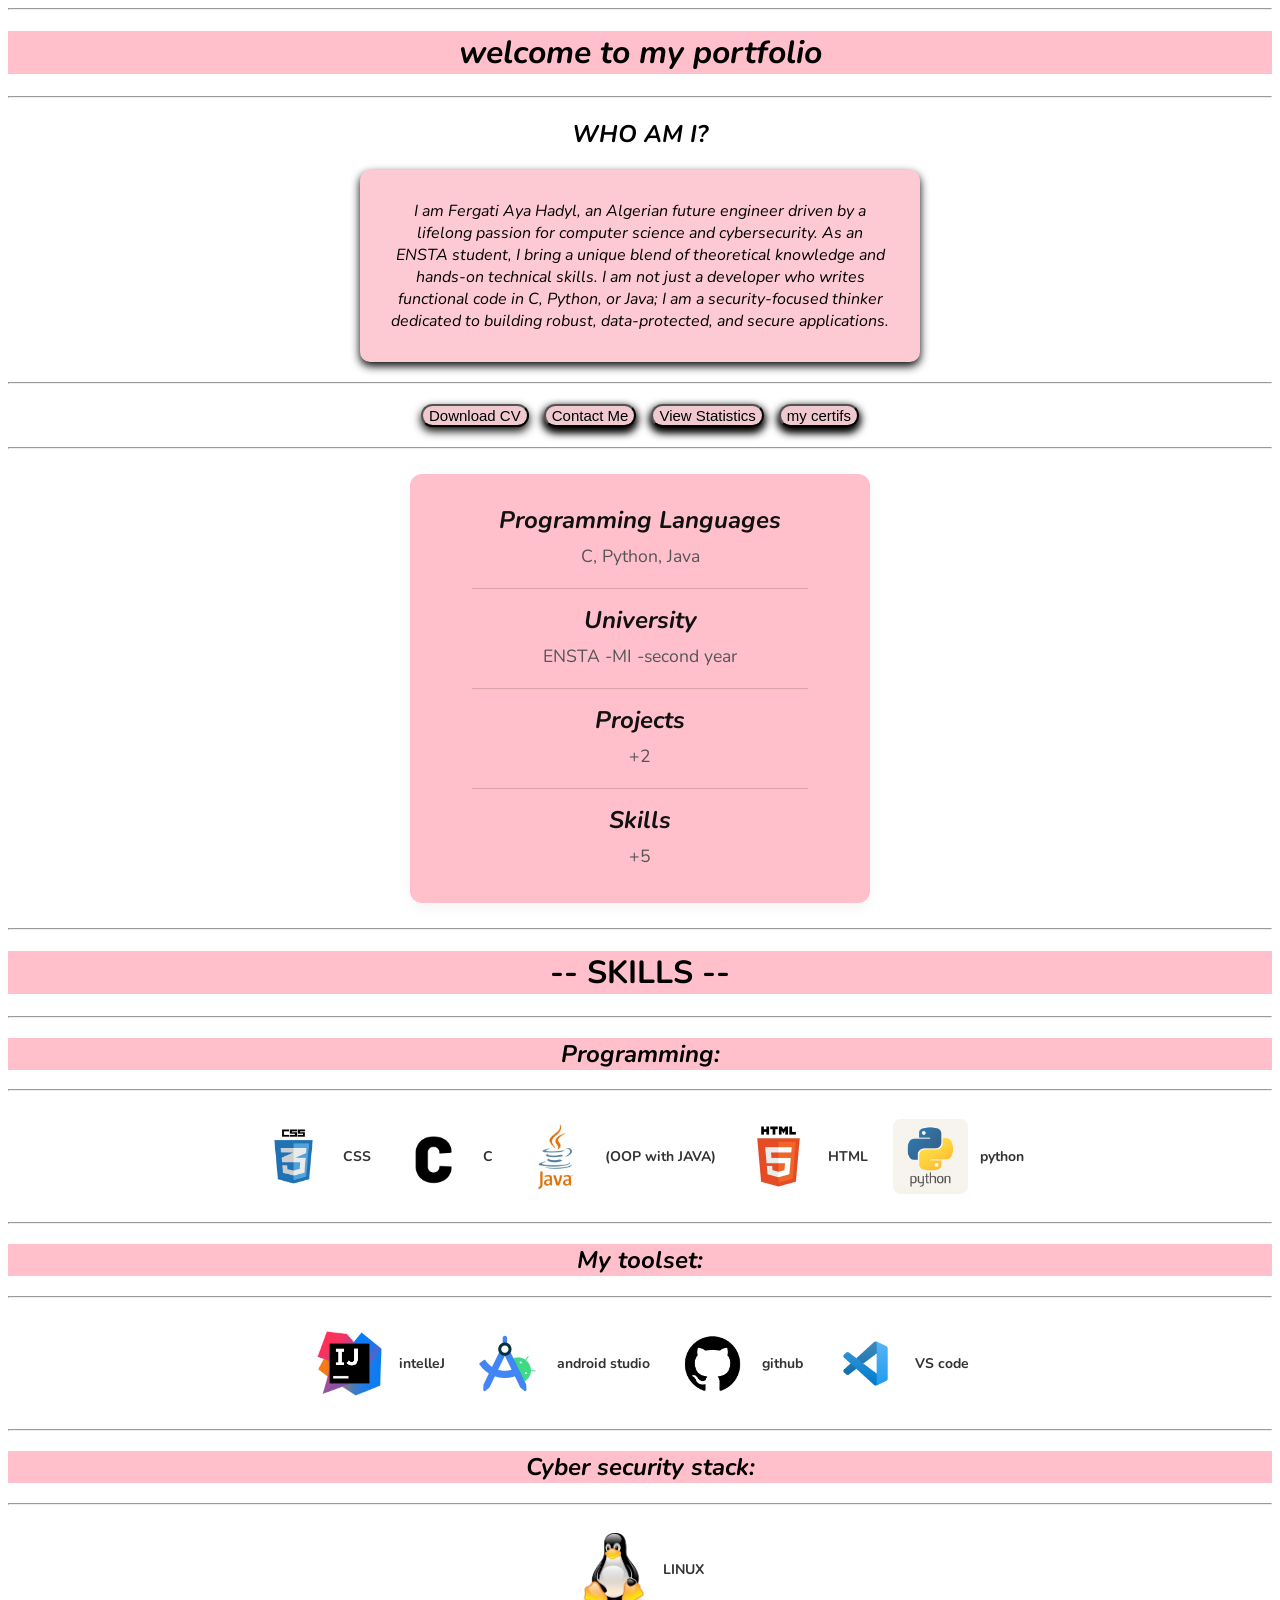
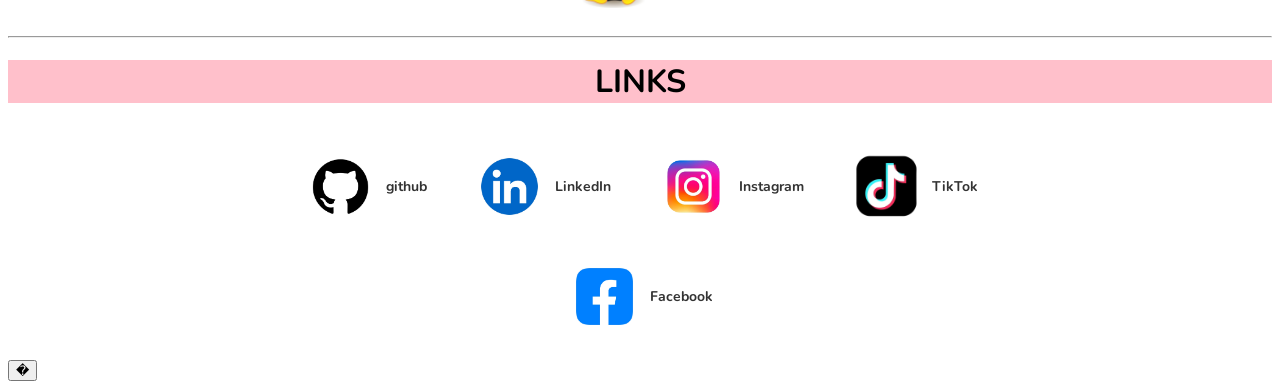
<file: portfolio.html>
<!DOCTYPE html>
<html lang="ar">
<head>
<meta charset="UTF-8">
<meta name="viewport" content="width=device-width, initial-scale=1.0">
<title>myportfolio</title>
<link rel="stylesheet" href="style.css">
</head>
<body>

<hr>
<div class="port">
<h1 align="center"><i>welcome to my portfolio</i></h1>
</div>
<hr>

<div >
<h2 style="text-align: center;"><i>WHO AM I?</i></h2>
<p class="discription">
<i>I am Fergati Aya Hadyl, an Algerian future engineer driven by a lifelong passion for computer science and cybersecurity. As an ENSTA student, I bring a unique blend of theoretical knowledge and hands-on technical skills. I am not just a developer who writes functional code in C, Python, or Java; I am a security-focused thinker dedicated to building robust, data-protected, and secure applications.</i>
</p>
</div>
<hr>


<div class="buttons">
<button>Download CV</button>
<a href="https://www.linkedin.com/in/hadil-fergati-75a52141a" target="_blank">
<button>Contact Me</button>
</a>
<a href="statistics.pdf" target="_blank">
<button>View Statistics</button>
</a>
<a href="certCSedraak.pdf" target="_blank">
<button>my certifs</button>
</a>
</div>
<hr>


<div class="stats">
<div class="stats-item">
<h1><i>Programming Languages</i></h1>
<p class="dis">C, Python, Java</p>
</div>
<hr class="stats-divider">
<div class="stats-item">
<h1><i>University</i></h1>
<p class="dis">ENSTA -MI -second year</p>
</div>
<hr class="stats-divider">
<div class="stats-item">
<h1><i>Projects</i></h1>
<p class="dis">+2</p>
</div>
<hr class="stats-divider">
<div class="stats-item">
<h1><i>Skills</i></h1>
<p class="dis">+5</p>
</div>
</div>
<hr>


<div class="port">
<h1 align="center">-- SKILLS --</h1>
</div>
<hr>
<div class="port">
<h2 align="center"><i>Programming:</i></h2>
</div>
<hr>
<div class="skills">
<div class="skill-item">
<img src="IMG_8627.jpeg" alt="CSS">
<span>CSS</span>
</div>
<div class="skill-item">
<img src="IMG_8629.jpeg" alt="C">
<span>C</span>
</div>
<div class="skill-item">
<img src="IMG_8628.jpeg" alt="Java">
<span>(OOP with JAVA)</span>
</div>
<div class="skill-item">
<img src="IMG_8626.jpeg" alt="HTML">
<span>HTML</span>
</div>
<div class="skill-item">
<img src="IMG_8631.jpeg" alt="Python">
<span>python</span>
</div>
</div>

<hr>


<div class="port">
<h2 align="center"><i>My toolset:</i></h2>
</div>
<hr>
<div class="skills">
<div class="skill-item">
<img src="IMG_8624.jpeg" alt="IntelliJ">
<span>intelleJ</span>
</div>
<div class="skill-item">
<img src="IMG_8630.jpeg" alt="Android Studio">
<span>android studio</span>
</div>
<div class="skill-item">
<img src="IMG_8623.jpeg" alt="GitHub">
<span>github</span>
</div>
<div class="skill-item">
<img src="IMG_8622.jpeg" alt="VS Code">
<span>VS code</span>
</div>
</div>

<hr>

<div class="port">
<h2 align="center"><i>Cyber security stack:</i></h2>
</div>
<hr>

<div class="skills">
<div class="skill-item">
<img src="IMG_8625.jpeg" alt="LINUX ">
<span>LINUX</span>
</div>
</div>
<hr>
<div class="port">
<h1 align="center">LINKS</h1>
</div>

<div class="skills">
<a href="https://github.com/cafergati-dotcom" class="link-item" target="_blank">
<img src="IMG_8623.jpeg" alt="GitHub">
<span>github</span>
</a>
<a href="https://www.linkedin.com/in/hadil-fergati-75a52141a" class="link-item" target="_blank">
<img src="IMG_8642.jpeg" alt="LinkedIn">
<span>LinkedIn</span>
</a>
<a  class="link-item" target="_blank">
<img src="5B18A076-143B-4B99-AAFF-031FFAF65E78.jpeg" alt="Instagram">
<span>Instagram</span>
</a>
<a class="link-item" target="_blank">
<img src="311ACEA8-917F-4C43-A449-0932688B9CF9.jpeg" alt="TikTok">
<span>TikTok</span>
</a>
<a href="https://www.facebook.com/share/17s2ryq1Np/" class="link-item" target="_blank">
<img src="IMG_8643.JPG" alt="Facebook">
<span>Facebook</span>
</a>
</div>
<button id="scroll-btn">  &#56111  </button>
</body>
</html>
</file>
<file: style.css>
@import url('https://fonts.googleapis.com/css2?family=Nunito:wght@300;400;600;800&dis^lay=swap');
body {
    font-family: 'Nunito', sans-serif;
}
.stats {
background-color: pink;
border-radius: 12px; 
padding: 30px 20px;
width: 85%; 
max-width: 420px; 
margin: 25px auto;
box-shadow: 0 4px 15px rgba(0, 0, 0, 0.05); 
text-align: center;
animation-name:SlideUp;
animation-duration: 1.9s;
margin: 25px auto;

}
.buttons {
display: flex;
justify-content: center; 
flex-wrap: wrap;
gap: 15px; 
width: 100%;
margin: 20px auto; 
color: black !important;
animation-name:SlideUp;
animation-duration: 1.9s;
}
.buttons button, .buttons a{
    background-color: rgb(240, 201, 208);
    border-radius: 50px;
font-size: 15px;
color: black;
text-decoration: none;
cursor: pointer;
box-shadow: 0 4px 10px black ;
}
.stats-item h1 {
font-size: 1.5rem;
margin: 0 0 8px 0;
color: #111;
}

.stats-item .dis {
font-size: 1.1rem; 
color: #555;
margin: 0;
padding-bottom: 5px;
}


.stats-divider {
width: 80% !important; 
border: 0;
border-top: 1px solid rgba(0, 0, 0, 0.15) !important;
margin: 15px auto !important;
}
.discription {
background-color: rgb(253, 201, 210);
border-radius: 10px;
padding: 30px;
width: 85%; 
max-width: 500px;
text-align: center;
margin: 20px auto !important; 
box-shadow: 0 4px 10px black ;
 animation-name:SlideUp;
animation-duration: 1.9s;
}


.skills {
display: flex;
flex-wrap: wrap; 
justify-content: center;
gap: 25px;
padding: 20px;
width: 90%;
max-width: 800px;
margin: 0 auto;
}


.skills img {
width: 75px !important; 
height: 75px !important;
object-fit: contain; 
border-radius: 8px;
vertical-align: middle;
}

.skills span {
font-size: 14px;
font-weight: bold;
color: #333;
margin-left: 8px;
}
@keyframes SlideUp{
    from {transform:translateY(100px)}
}

.skills a {
display: flex;
align-items: center;
text-decoration: none; 
color: inherit;
padding: 5px 10px;
transition: transform 0.2s;
}

.skills a:hover {
transform: scale(1.05); 
}


.scroll-btn {
position: fixed;
bottom: 20px;
right: 20px;
background-color: #ff6f00; 
color: white;
width: 50px;
height: 50px;
border-radius: 50%;
display: flex;
align-items: center;
justify-content: center;
text-decoration: none;
font-size: 18px;
box-shadow: 0 4px 10px black;
z-index: 1000;
}
.port {
    background-color: pink;
    animation-name:SlideUp;
animation-duration: 1.9s;
}
html {
scroll-behavior: smooth; 
}
</file>
